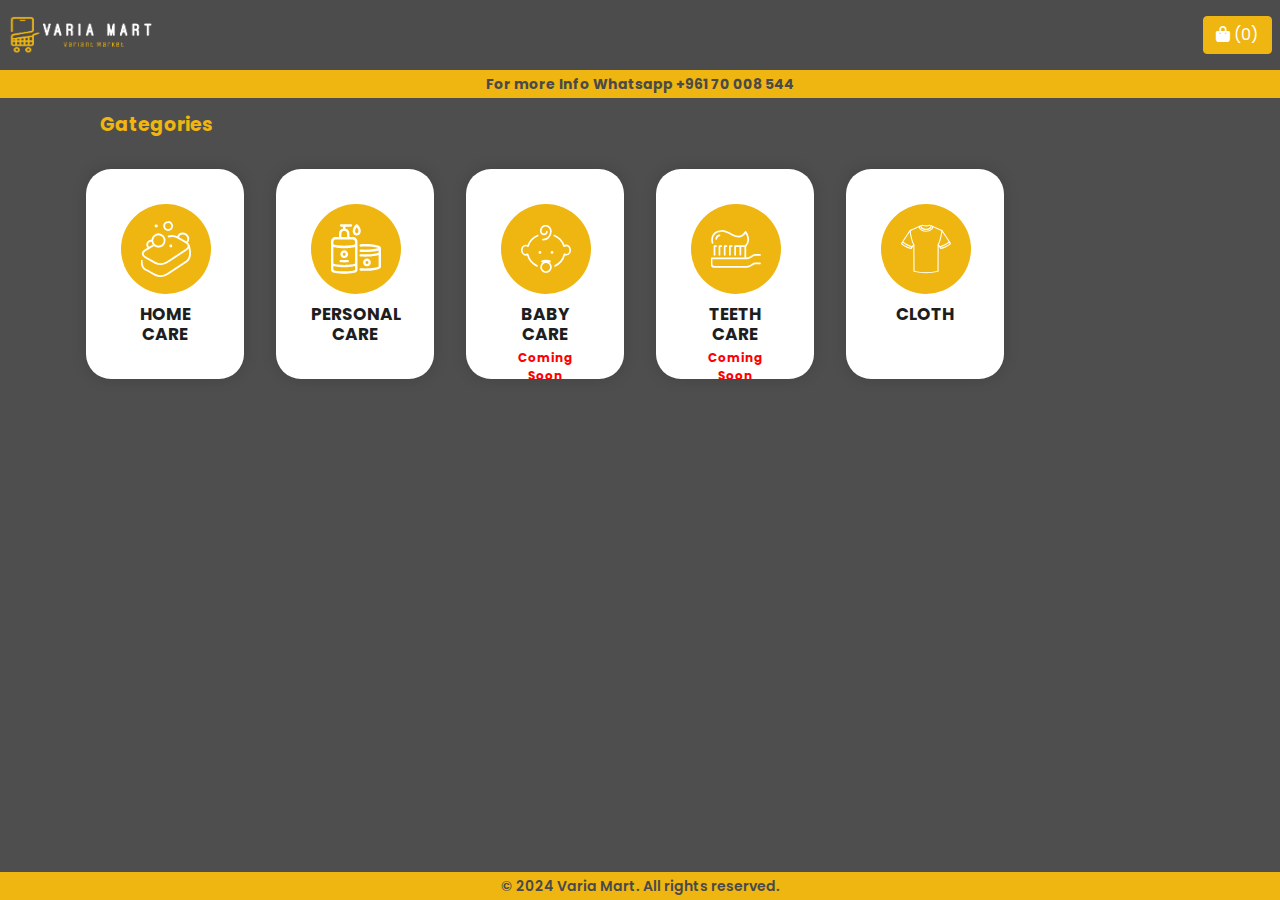
<file: index.html>
<!DOCTYPE html>
<html lang="en">
  <head>
    <meta charset="utf-8" />
    <meta name="color-scheme" content="light only" />
    <meta name="color-scheme" content="light dark" />

    <meta
      name="viewport"
      content="width=device-width, initial-scale=1, shrink-to-fit=no"
    />
    <link href="assets/css/googleFonts.css?ver=1.2" rel="stylesheet" />

    <title>Varia Mart</title>
    <meta content="" name="description" />
    <meta content="" name="keywords" />

    <!-- Favicons -->
    <link href="assets/images/favicon.png" rel="icon" />
    <link href="assets/images/apple-touch-icon.png" rel="apple-touch-icon" />

    <!-- Bootstrap core CSS -->
    <!-- <link
      rel="stylesheet"
      href="vendor/bootstrap/css/bootstrap.min.css?ver=1.2"
    /> -->

    <link
      rel="stylesheet"
      href="assets/css/bootstrap.min.css"
    />
    <!-- Additional CSS Files -->
    <link rel="stylesheet" href="assets/css/fontawesome.css?ver=1.2" />
    <link rel="stylesheet" href="assets/css/templatemo.css?ver=1.5" />
    <!-- <link rel="stylesheet" href="assets/css/owl.css?ver=1.2" /> -->
    <!-- <link rel="stylesheet" href="assets/css/animate.css?ver=1.2" /> -->
    <!-- <link rel="stylesheet" href="assets/css/swiper-bundle.min.css?ver=1.2" /> -->
    <link rel="stylesheet" href="assets/css/site.css?ver=1.5" />
    <!---->
  </head>

  <body>
    <!-- ***** Preloader Start ***** -->
    <div id="js-preloader" class="js-preloader">
      <div class="preloader-inner">
        <span class="dot"></span>
        <div class="dots">
          <span></span>
          <span></span>
          <span></span>
        </div>
      </div>
    </div>
    <!-- ***** Preloader End ***** -->

    <!-- ***** Header Area Start ***** -->
    <header class="header-area header-sticky">
      <div class="d-flex p-2" style="justify-content: space-between">
        <a href="index.html" class="logo">
          <img src="assets/images/1mainLogo.png" alt="Logo" />
        </a>
        <div class="col cartBtn p-0">
          <button
            type="button"
            class="btn btn-primary"
            data-toggle="modal"
            data-target="#cart"
          >
            <i class="fa fa-shopping-bag"></i> (<span class="total-count"></span
            >)
          </button>
          <!-- <button class="clear-cart btn btn-danger">Clear Cart</button> -->
        </div>
      </div>
      <div class="Whatsapp">
        <a href="https://wa.me/+96170008544" target="_blank"
          >For more Info Whatsapp +961 70 008 544</a
        >
      </div>
    </header>
    <!-- ***** Header Area End ***** -->

    <main>
      <div class="features mt-3 mb-3">
        <div class="container">
          <div class="col-lg-6 mb-3">
            <div class="containerTitle">
              <h2>Gategories</h2>
            </div>
          </div>
          <div class="row" id="categoryContainer"></div>
        </div>
      </div>

      <!-- Cart Modal -->
      <div
        class="modal fade"
        id="cart"
        tabindex="-1"
        role="dialog"
        aria-labelledby="exampleModalLabel"
        aria-hidden="true"
      >
        <div
          class="modal-dialog modal-dialog-centered modal-lg"
          role="document"
        >
          <div class="modal-content">
            <div class="modal-header">
              <h5 class="modal-title" id="exampleModalLabel">Cart</h5>
              <button
                type="button"
                class="close"
                data-dismiss="modal"
                aria-label="Close"
              >
                <span aria-hidden="true">&times;</span>
              </button>
            </div>
            <div class="modal-body">
              <table class="show-cart table"></table>
              <div>
                Total Items: <span class="item-cart"></span>
                <div class="totalPrice">
                  Total Price: $<span class="total-cart"></span>
                </div>
                <div class="exchangeRate">Exchange Rate 90,000 LBP</div>
              </div>
            </div>
            <div class="modal-footer">
              <button
                type="button"
                class="btn btn-secondary"
                data-dismiss="modal"
              >
                Close
              </button>
              <button
                type="button"
                data-toggle="modal"
                data-target="#orderCart"
                class="checkoutBtn btn btn-primary"
              >
                Checkout
              </button>
            </div>
          </div>
        </div>
      </div>
      <!-- Cart Modal -->

      <!-- Cart Order Modal -->
      <div
        class="modal fade"
        id="orderCart"
        tabindex="-1"
        role="dialog"
        aria-labelledby="exampleModalLabel"
        aria-hidden="true"
      >
        <div
          class="modal-dialog modal-dialog-centered modal-lg"
          role="document"
        >
          <div class="modal-content">
            <div class="modal-header">
              <h5 class="modal-title" id="exampleModalLabel">Info</h5>
              <button
                type="button"
                class="close"
                data-dismiss="modal"
                aria-label="Close"
              >
                <span aria-hidden="true">&times;</span>
              </button>
            </div>
            <div class="modal-body" id="emailForm">
              <div class="input-group input-group-sm mb-3">
                <div class="input-group-prepend">
                  <span
                    class="input-group-text formCartLabel"
                    id="inputGroup-sizing-sm"
                    >Name</span
                  >
                </div>
                <input
                  type="text"
                  class="form-control"
                  id="name"
                  aria-label="Small"
                  aria-describedby="inputGroup-sizing-sm"
                />
              </div>
              <div class="input-group input-group-sm mb-3">
                <div class="input-group-prepend">
                  <span
                    class="input-group-text formCartLabel"
                    id="inputGroup-sizing-sm"
                    >Number</span
                  >
                </div>
                <input
                  type="tel"
                  class="form-control"
                  id="number"
                  aria-label="Small"
                  aria-describedby="inputGroup-sizing-sm"
                />
              </div>
              <div>
                Total Items: <span class="item-cart"></span>
                <div class="totalPrice">
                  Total Price: $<span class="total-cart"></span>
                </div>
                <div class="exchangeRate">Exchange Rate 90,000 LBP</div>
              </div>
              <p class="text-start" style="color: red">
                *Delivery charges will apply according to your location.<br />We
                will contact you shortly to confirm the details.
              </p>
            </div>
            <div class="modal-footer">
              <button
                type="button"
                class="btn btn-secondary"
                data-dismiss="modal"
              >
                Close
              </button>
              <button
                type="button"
                onclick="sendEmail()"
                class="btn btn-primary"
              >
                Order now
              </button>
            </div>
          </div>
        </div>
      </div>
      <!-- Cart Order Modal -->
    </main>
    <footer class="mt-3">
      <div class="container">
        <div class="col-lg-12">
          <p class="footerData">© 2024 Varia Mart. All rights reserved.</p>
        </div>
      </div>
    </footer>

    <!-- Scripts -->
    <!-- jQuery -->
    <script src="https://ajax.googleapis.com/ajax/libs/jquery/3.5.1/jquery.min.js"></script>

    <!-- Bootstrap JS -->
    <script src="https://maxcdn.bootstrapcdn.com/bootstrap/4.0.0/js/bootstrap.min.js"></script>

    <!-- Bootstrap core JavaScript -->
    <!-- <script src="vendor/jquery/jquery.min.js?ver=1.2"></script>
    <script src="vendor/bootstrap/js/bootstrap.min.js?ver=1.2"></script> -->
    <!-- <script src="assets/js/isotope.min.js?ver=1.2"></script> -->
    <!-- <script src="assets/js/owl-carousel.js?ver=1.2"></script> -->
    <!-- <script src="assets/js/counter.js?ver=1.2"></script> -->
    <script src="assets/js/custom.js?ver=1.2"></script>
    <script src="assets/js/cart.js?ver=1.4"></script>
    <script src="assets/js/site.js?ver=1.2"></script>
  </body>
</html>
</file>
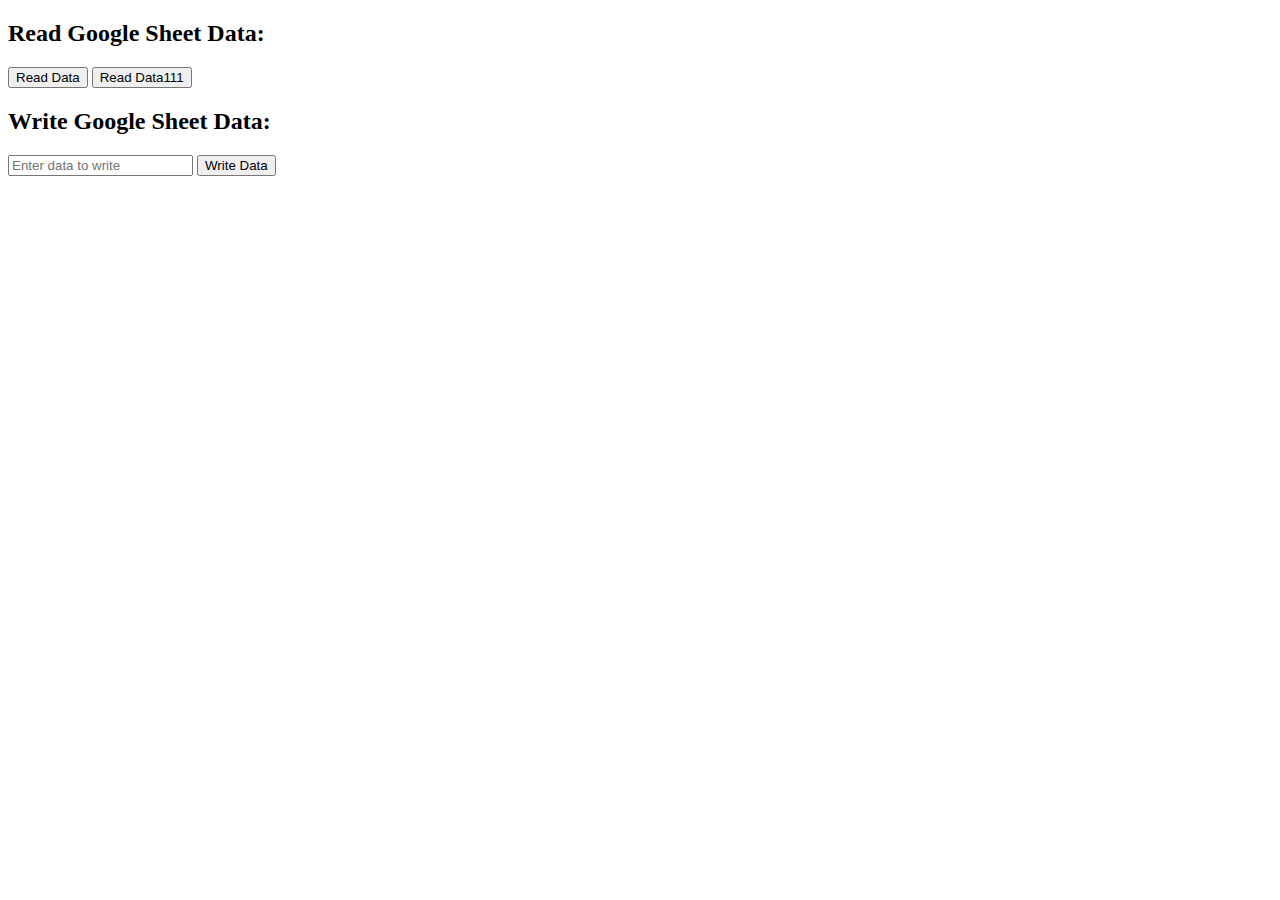
<file: test.html>
<!DOCTYPE html>
<html lang="en">
  <head>
    <meta charset="UTF-8" />
    <meta name="viewport" content="width=device-width, initial-scale=1.0" />
    <title>Read and Write Google Sheet Data</title>
  </head>
  <body>
    <h2>Read Google Sheet Data:</h2>
    <div id="readResult"></div>
    <button onclick="readData()">Read Data</button>
    <button onclick="readData1()">Read Data111</button>

    <h2>Write Google Sheet Data:</h2>
    <input type="text" id="writeInput" placeholder="Enter data to write" />
    <button onclick="authenticate()">Write Data</button>

    <script>
      const apiUrl = "https://sheets.googleapis.com/v4/spreadsheets/";

      const sheetId = "16VszPnGRiPHcFnU78eczPRI3hRJEjHbFFG3vBJUq8wM";

      const clientId =
        "526082832932-ddtah9a5gcsv3ket41hbeb3nmd1eeamj.apps.googleusercontent.com";

      const apiKey = "AIzaSyCeCvhUUS-Sxryx363mNu-RYlfiDNFJd5o";

      const scope = "https://www.googleapis.com/auth/spreadsheets";

      function authenticate() {
        gapi.auth.authorize(
          {
            client_id: clientId,
            scope: scope,
            immediate: false,
          },
          handleAuthResult
        );
      }

      function handleAuthResult(authResult) {
        if (authResult && !authResult.error) {
          writeData(authResult);
        } else {
          console.error("Authorization failed:", authResult.error);
        }
      }

      function writeData(authResult) {
        const inputData = document.getElementById("writeInput").value;
        const accessToken = authResult.access_token;
        fetch(
          `${apiUrl}${sheetId}/values/Sheet1!A1:A1:append?valueInputOption=USER_ENTERED&access_token=${accessToken}`,
          {
            method: "POST",
            headers: {
              "Content-Type": "application/json",
            },
            body: JSON.stringify({
              values: [[inputData]],
            }),
          }
        )
          .then((response) => response.json())
          .then((data) => {
            console.log("Data written successfully:", data);
          })
          .catch((error) => {
            console.error("Error writing data:", error);
          });
      }

      function readData() {
        fetch(`${apiUrl}${sheetId}/values/Products?key=${apiKey}`)
          .then((response) => response.json())
          .then((data) => {
            const values = data.values;
            const resultDiv = document.getElementById("readResult");
            resultDiv.innerHTML = "";
            if (values && values.length > 0) {
              values.forEach((row) => {
                console.log(row);
                row.forEach((cell) => {
                  console.log(cell);
                });
              });
              // const table = document.createElement("table");
              // values.forEach((row) => {
              //   const tr = document.createElement("tr");
              //   row.forEach((cell) => {
              //     const td = document.createElement("td");
              //     td.textContent = cell;
              //     tr.appendChild(td);
              //   });
              //   table.appendChild(tr);
              // });
              // resultDiv.appendChild(table);
            } else {
              resultDiv.textContent = "No data found";
            }
          })
          .catch((error) => {
            console.error("Error fetching data:", error);
            const resultDiv = document.getElementById("readResult");
            resultDiv.textContent = "Error: " + error.message;
          });
      }

      function readData1() {
        const base = `https://docs.google.com/spreadsheets/d/${sheetId}/gviz/tq?`;
        const sheetName = "Products";
        const query = encodeURIComponent("Select *");
        const url = `${base}&sheet=${sheetName}&tq=${query}`;
        const data = [];

        console.log("ready");

        fetch(url)
          .then((res) => res.text())
          .then((rep) => {
            const jsData = JSON.parse(rep.substring(47).slice(0, -2));
            console.log(jsData);
            const colz = [];
            jsData.table.cols.forEach((heading) => {
              if (heading.label) {
                const propName = heading.label
                  .toLowerCase()
                  .replace(/\s/g, "_");
                colz.push(propName);
              }
            });
            jsData.table.rows.forEach((main) => {
              if (main.c[0].v == "true") {
                const row = {};
                colz.forEach((ele, index) => {
                  row[ele] = main.c[index] != null ? main.c[index].v : "";
                });
                data.push(row);
              }
            });
            console.log(data);
          })
          .catch((error) => {
            console.error("Error fetching data:", error);
          });
      }

      function checkForSheetChanges() {
        readData1();
      }

      // Set up a timer to call checkForSheetChanges every 10 seconds
      setInterval(checkForSheetChanges, 10000);
    </script>
    <script src="https://apis.google.com/js/client.js"></script>
  </body>
</html>
</file>
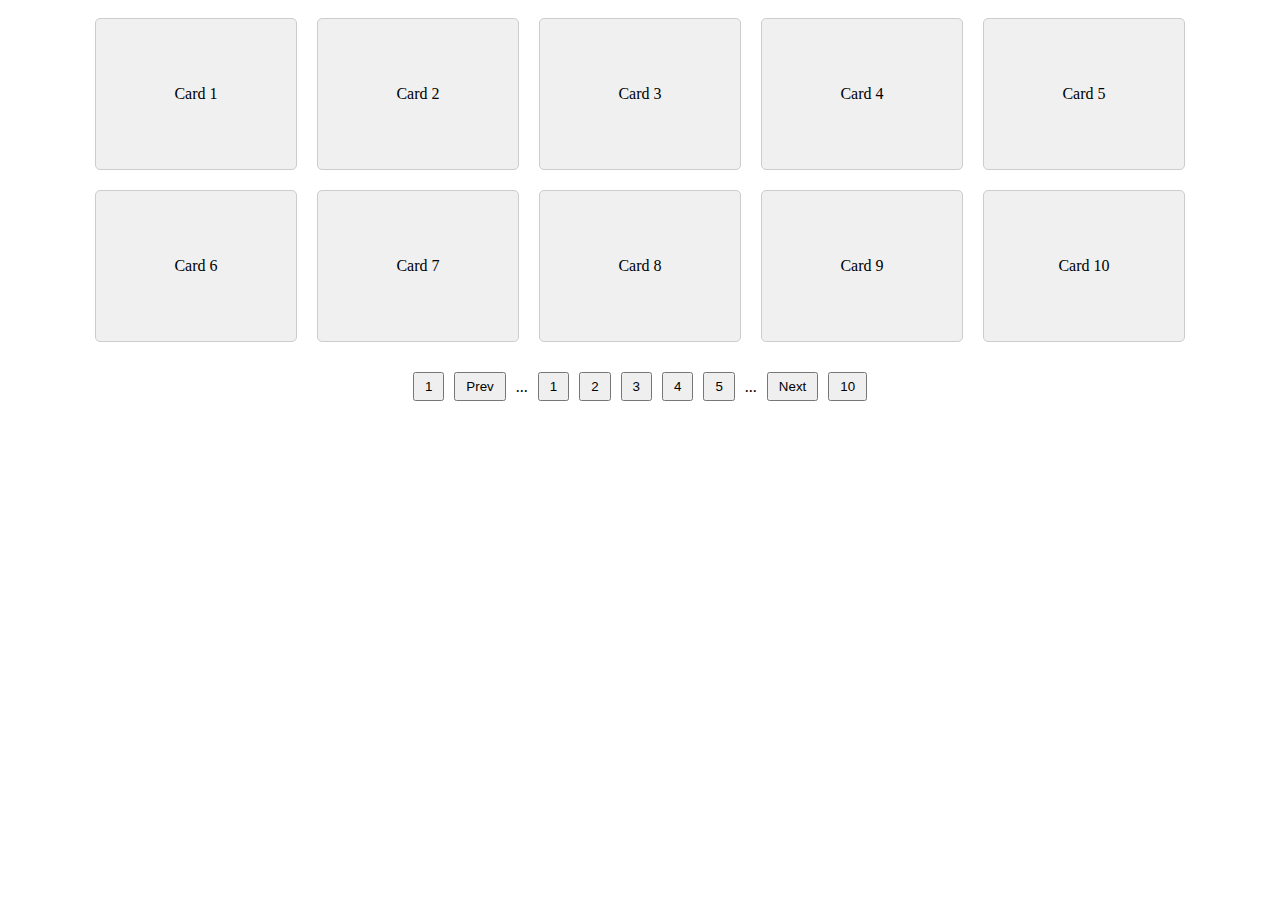
<file: material/pag.html>
<!DOCTYPE html>
<html lang="en">
<head>
    <meta charset="UTF-8">
    <meta name="viewport" content="width=device-width, initial-scale=1.0">
    <title>Card Pagination Example</title>
    <style>
        /* CSS for card container */
        #card-container {
            display: flex;
            flex-wrap: wrap;
            justify-content: center;
        }
        .card {
            width: 200px;
            height: 150px;
            margin: 10px;
            background-color: #f0f0f0;
            border: 1px solid #ccc;
            border-radius: 5px;
            display: flex;
            justify-content: center;
            align-items: center;
        }
        .pagination {
            margin-top: 20px;
            display: flex;
            justify-content: center;
            align-items: center;
        }
        .pagination button {
            margin: 0 5px;
            padding: 5px 10px;
            cursor: pointer;
        }
        .pagination .ellipsis {
            margin: 0 5px;
        }
    </style>
</head>
<body>

<div id="card-container"></div>

<div class="pagination" id="pagination"></div>

<script>
    const pageSize = 10; // Number of cards per page
    const totalRecords = 100;
    const totalPages = Math.ceil(totalRecords / pageSize);
    let currentPage = 1;

    // Function to generate dummy cards for a page
    function generateCards(page) {
        const container = document.getElementById('card-container');
        container.innerHTML = ''; // Clear previous cards

        const startIdx = (page - 1) * pageSize;
        const endIdx = Math.min(startIdx + pageSize, totalRecords);

        for (let i = startIdx; i < endIdx; i++) {
            const card = document.createElement('div');
            card.className = 'card';
            card.textContent = `Card ${i + 1}`;
            container.appendChild(card);
        }
    }

    // Function to generate pagination controls
    function generatePaginationControls() {
        const paginationContainer = document.getElementById('pagination');
        paginationContainer.innerHTML = ''; // Clear previous pagination controls

        if (totalPages <= 5) {
            // Show all page buttons
            for (let i = 1; i <= totalPages; i++) {
                paginationContainer.appendChild(createButton(i));
            }
        } else {
            // Show only the first, previous, next, last, and ellipsis buttons
            paginationContainer.appendChild(createButton(1)); // First button
            paginationContainer.appendChild(createButton('Prev')); // Previous button
            paginationContainer.appendChild(createEllipsis());

            // Determine which pages to show based on the current page
            let startPage, endPage;
            if (currentPage <= 3) {
                startPage = 1;
                endPage = 5;
            } else if (currentPage >= totalPages - 2) {
                startPage = totalPages - 4;
                endPage = totalPages;
            } else {
                startPage = currentPage - 2;
                endPage = currentPage + 2;
            }

            for (let i = startPage; i <= endPage; i++) {
                paginationContainer.appendChild(createButton(i));
            }

            paginationContainer.appendChild(createEllipsis());
            paginationContainer.appendChild(createButton('Next')); // Next button
            paginationContainer.appendChild(createButton(totalPages)); // Last button
        }
    }

    // Helper function to create a button
    function createButton(text) {
        const btn = document.createElement('button');
        btn.textContent = text;
        btn.addEventListener('click', () => {
            if (text === 'Prev') {
                goToPage(currentPage - 1);
            } else if (text === 'Next') {
                goToPage(currentPage + 1);
            } else {
                goToPage(parseInt(text));
            }
        });
        return btn;
    }

    // Helper function to create an ellipsis element
    function createEllipsis() {
        const ellipsis = document.createElement('span');
        ellipsis.textContent = '...';
        ellipsis.classList.add('ellipsis');
        return ellipsis;
    }

    // Function to navigate to a specific page
    function goToPage(page) {
        currentPage = page;
        generateCards(currentPage);
        generatePaginationControls();
        highlightCurrentPage();
    }

    // Function to highlight the current page button
    function highlightCurrentPage() {
        const paginationContainer = document.getElementById('pagination');
        const buttons = paginationContainer.querySelectorAll('button');
        buttons.forEach(button => {
            if (parseInt(button.textContent) === currentPage) {
                button.classList.add('current-page');
            } else {
                button.classList.remove('current-page');
            }
        });
    }

    // Show initial page and pagination controls
    generateCards(currentPage);
    generatePaginationControls();
    highlightCurrentPage();
</script>

</body>
</html>
</file>
<file: assets/css/googleFonts.css>
/* devanagari */
@font-face {
  font-family: 'Poppins';
  font-style: normal;
  font-weight: 100;
  font-display: swap;
  src: url(https://fonts.gstatic.com/s/poppins/v20/pxiGyp8kv8JHgFVrLPTucXtAKPY.woff2) format('woff2');
  unicode-range: U+0900-097F, U+1CD0-1CF9, U+200C-200D, U+20A8, U+20B9, U+20F0, U+25CC, U+A830-A839, U+A8E0-A8FF, U+11B00-11B09;
}
/* latin-ext */
@font-face {
  font-family: 'Poppins';
  font-style: normal;
  font-weight: 100;
  font-display: swap;
  src: url(https://fonts.gstatic.com/s/poppins/v20/pxiGyp8kv8JHgFVrLPTufntAKPY.woff2) format('woff2');
  unicode-range: U+0100-02AF, U+0304, U+0308, U+0329, U+1E00-1E9F, U+1EF2-1EFF, U+2020, U+20A0-20AB, U+20AD-20C0, U+2113, U+2C60-2C7F, U+A720-A7FF;
}
/* latin */
@font-face {
  font-family: 'Poppins';
  font-style: normal;
  font-weight: 100;
  font-display: swap;
  src: url(https://fonts.gstatic.com/s/poppins/v20/pxiGyp8kv8JHgFVrLPTucHtA.woff2) format('woff2');
  unicode-range: U+0000-00FF, U+0131, U+0152-0153, U+02BB-02BC, U+02C6, U+02DA, U+02DC, U+0304, U+0308, U+0329, U+2000-206F, U+2074, U+20AC, U+2122, U+2191, U+2193, U+2212, U+2215, U+FEFF, U+FFFD;
}
/* devanagari */
@font-face {
  font-family: 'Poppins';
  font-style: normal;
  font-weight: 200;
  font-display: swap;
  src: url(https://fonts.gstatic.com/s/poppins/v20/pxiByp8kv8JHgFVrLFj_Z11lFc-K.woff2) format('woff2');
  unicode-range: U+0900-097F, U+1CD0-1CF9, U+200C-200D, U+20A8, U+20B9, U+20F0, U+25CC, U+A830-A839, U+A8E0-A8FF, U+11B00-11B09;
}
/* latin-ext */
@font-face {
  font-family: 'Poppins';
  font-style: normal;
  font-weight: 200;
  font-display: swap;
  src: url(https://fonts.gstatic.com/s/poppins/v20/pxiByp8kv8JHgFVrLFj_Z1JlFc-K.woff2) format('woff2');
  unicode-range: U+0100-02AF, U+0304, U+0308, U+0329, U+1E00-1E9F, U+1EF2-1EFF, U+2020, U+20A0-20AB, U+20AD-20C0, U+2113, U+2C60-2C7F, U+A720-A7FF;
}
/* latin */
@font-face {
  font-family: 'Poppins';
  font-style: normal;
  font-weight: 200;
  font-display: swap;
  src: url(https://fonts.gstatic.com/s/poppins/v20/pxiByp8kv8JHgFVrLFj_Z1xlFQ.woff2) format('woff2');
  unicode-range: U+0000-00FF, U+0131, U+0152-0153, U+02BB-02BC, U+02C6, U+02DA, U+02DC, U+0304, U+0308, U+0329, U+2000-206F, U+2074, U+20AC, U+2122, U+2191, U+2193, U+2212, U+2215, U+FEFF, U+FFFD;
}
/* devanagari */
@font-face {
  font-family: 'Poppins';
  font-style: normal;
  font-weight: 300;
  font-display: swap;
  src: url(https://fonts.gstatic.com/s/poppins/v20/pxiByp8kv8JHgFVrLDz8Z11lFc-K.woff2) format('woff2');
  unicode-range: U+0900-097F, U+1CD0-1CF9, U+200C-200D, U+20A8, U+20B9, U+20F0, U+25CC, U+A830-A839, U+A8E0-A8FF, U+11B00-11B09;
}
/* latin-ext */
@font-face {
  font-family: 'Poppins';
  font-style: normal;
  font-weight: 300;
  font-display: swap;
  src: url(https://fonts.gstatic.com/s/poppins/v20/pxiByp8kv8JHgFVrLDz8Z1JlFc-K.woff2) format('woff2');
  unicode-range: U+0100-02AF, U+0304, U+0308, U+0329, U+1E00-1E9F, U+1EF2-1EFF, U+2020, U+20A0-20AB, U+20AD-20C0, U+2113, U+2C60-2C7F, U+A720-A7FF;
}
/* latin */
@font-face {
  font-family: 'Poppins';
  font-style: normal;
  font-weight: 300;
  font-display: swap;
  src: url(https://fonts.gstatic.com/s/poppins/v20/pxiByp8kv8JHgFVrLDz8Z1xlFQ.woff2) format('woff2');
  unicode-range: U+0000-00FF, U+0131, U+0152-0153, U+02BB-02BC, U+02C6, U+02DA, U+02DC, U+0304, U+0308, U+0329, U+2000-206F, U+2074, U+20AC, U+2122, U+2191, U+2193, U+2212, U+2215, U+FEFF, U+FFFD;
}
/* devanagari */
@font-face {
  font-family: 'Poppins';
  font-style: normal;
  font-weight: 400;
  font-display: swap;
  src: url(https://fonts.gstatic.com/s/poppins/v20/pxiEyp8kv8JHgFVrJJbecmNE.woff2) format('woff2');
  unicode-range: U+0900-097F, U+1CD0-1CF9, U+200C-200D, U+20A8, U+20B9, U+20F0, U+25CC, U+A830-A839, U+A8E0-A8FF, U+11B00-11B09;
}
/* latin-ext */
@font-face {
  font-family: 'Poppins';
  font-style: normal;
  font-weight: 400;
  font-display: swap;
  src: url(https://fonts.gstatic.com/s/poppins/v20/pxiEyp8kv8JHgFVrJJnecmNE.woff2) format('woff2');
  unicode-range: U+0100-02AF, U+0304, U+0308, U+0329, U+1E00-1E9F, U+1EF2-1EFF, U+2020, U+20A0-20AB, U+20AD-20C0, U+2113, U+2C60-2C7F, U+A720-A7FF;
}
/* latin */
@font-face {
  font-family: 'Poppins';
  font-style: normal;
  font-weight: 400;
  font-display: swap;
  src: url(https://fonts.gstatic.com/s/poppins/v20/pxiEyp8kv8JHgFVrJJfecg.woff2) format('woff2');
  unicode-range: U+0000-00FF, U+0131, U+0152-0153, U+02BB-02BC, U+02C6, U+02DA, U+02DC, U+0304, U+0308, U+0329, U+2000-206F, U+2074, U+20AC, U+2122, U+2191, U+2193, U+2212, U+2215, U+FEFF, U+FFFD;
}
/* devanagari */
@font-face {
  font-family: 'Poppins';
  font-style: normal;
  font-weight: 500;
  font-display: swap;
  src: url(https://fonts.gstatic.com/s/poppins/v20/pxiByp8kv8JHgFVrLGT9Z11lFc-K.woff2) format('woff2');
  unicode-range: U+0900-097F, U+1CD0-1CF9, U+200C-200D, U+20A8, U+20B9, U+20F0, U+25CC, U+A830-A839, U+A8E0-A8FF, U+11B00-11B09;
}
/* latin-ext */
@font-face {
  font-family: 'Poppins';
  font-style: normal;
  font-weight: 500;
  font-display: swap;
  src: url(https://fonts.gstatic.com/s/poppins/v20/pxiByp8kv8JHgFVrLGT9Z1JlFc-K.woff2) format('woff2');
  unicode-range: U+0100-02AF, U+0304, U+0308, U+0329, U+1E00-1E9F, U+1EF2-1EFF, U+2020, U+20A0-20AB, U+20AD-20C0, U+2113, U+2C60-2C7F, U+A720-A7FF;
}
/* latin */
@font-face {
  font-family: 'Poppins';
  font-style: normal;
  font-weight: 500;
  font-display: swap;
  src: url(https://fonts.gstatic.com/s/poppins/v20/pxiByp8kv8JHgFVrLGT9Z1xlFQ.woff2) format('woff2');
  unicode-range: U+0000-00FF, U+0131, U+0152-0153, U+02BB-02BC, U+02C6, U+02DA, U+02DC, U+0304, U+0308, U+0329, U+2000-206F, U+2074, U+20AC, U+2122, U+2191, U+2193, U+2212, U+2215, U+FEFF, U+FFFD;
}
/* devanagari */
@font-face {
  font-family: 'Poppins';
  font-style: normal;
  font-weight: 600;
  font-display: swap;
  src: url(https://fonts.gstatic.com/s/poppins/v20/pxiByp8kv8JHgFVrLEj6Z11lFc-K.woff2) format('woff2');
  unicode-range: U+0900-097F, U+1CD0-1CF9, U+200C-200D, U+20A8, U+20B9, U+20F0, U+25CC, U+A830-A839, U+A8E0-A8FF, U+11B00-11B09;
}
/* latin-ext */
@font-face {
  font-family: 'Poppins';
  font-style: normal;
  font-weight: 600;
  font-display: swap;
  src: url(https://fonts.gstatic.com/s/poppins/v20/pxiByp8kv8JHgFVrLEj6Z1JlFc-K.woff2) format('woff2');
  unicode-range: U+0100-02AF, U+0304, U+0308, U+0329, U+1E00-1E9F, U+1EF2-1EFF, U+2020, U+20A0-20AB, U+20AD-20C0, U+2113, U+2C60-2C7F, U+A720-A7FF;
}
/* latin */
@font-face {
  font-family: 'Poppins';
  font-style: normal;
  font-weight: 600;
  font-display: swap;
  src: url(https://fonts.gstatic.com/s/poppins/v20/pxiByp8kv8JHgFVrLEj6Z1xlFQ.woff2) format('woff2');
  unicode-range: U+0000-00FF, U+0131, U+0152-0153, U+02BB-02BC, U+02C6, U+02DA, U+02DC, U+0304, U+0308, U+0329, U+2000-206F, U+2074, U+20AC, U+2122, U+2191, U+2193, U+2212, U+2215, U+FEFF, U+FFFD;
}
/* devanagari */
@font-face {
  font-family: 'Poppins';
  font-style: normal;
  font-weight: 700;
  font-display: swap;
  src: url(https://fonts.gstatic.com/s/poppins/v20/pxiByp8kv8JHgFVrLCz7Z11lFc-K.woff2) format('woff2');
  unicode-range: U+0900-097F, U+1CD0-1CF9, U+200C-200D, U+20A8, U+20B9, U+20F0, U+25CC, U+A830-A839, U+A8E0-A8FF, U+11B00-11B09;
}
/* latin-ext */
@font-face {
  font-family: 'Poppins';
  font-style: normal;
  font-weight: 700;
  font-display: swap;
  src: url(https://fonts.gstatic.com/s/poppins/v20/pxiByp8kv8JHgFVrLCz7Z1JlFc-K.woff2) format('woff2');
  unicode-range: U+0100-02AF, U+0304, U+0308, U+0329, U+1E00-1E9F, U+1EF2-1EFF, U+2020, U+20A0-20AB, U+20AD-20C0, U+2113, U+2C60-2C7F, U+A720-A7FF;
}
/* latin */
@font-face {
  font-family: 'Poppins';
  font-style: normal;
  font-weight: 700;
  font-display: swap;
  src: url(https://fonts.gstatic.com/s/poppins/v20/pxiByp8kv8JHgFVrLCz7Z1xlFQ.woff2) format('woff2');
  unicode-range: U+0000-00FF, U+0131, U+0152-0153, U+02BB-02BC, U+02C6, U+02DA, U+02DC, U+0304, U+0308, U+0329, U+2000-206F, U+2074, U+20AC, U+2122, U+2191, U+2193, U+2212, U+2215, U+FEFF, U+FFFD;
}
/* devanagari */
@font-face {
  font-family: 'Poppins';
  font-style: normal;
  font-weight: 800;
  font-display: swap;
  src: url(https://fonts.gstatic.com/s/poppins/v20/pxiByp8kv8JHgFVrLDD4Z11lFc-K.woff2) format('woff2');
  unicode-range: U+0900-097F, U+1CD0-1CF9, U+200C-200D, U+20A8, U+20B9, U+20F0, U+25CC, U+A830-A839, U+A8E0-A8FF, U+11B00-11B09;
}
/* latin-ext */
@font-face {
  font-family: 'Poppins';
  font-style: normal;
  font-weight: 800;
  font-display: swap;
  src: url(https://fonts.gstatic.com/s/poppins/v20/pxiByp8kv8JHgFVrLDD4Z1JlFc-K.woff2) format('woff2');
  unicode-range: U+0100-02AF, U+0304, U+0308, U+0329, U+1E00-1E9F, U+1EF2-1EFF, U+2020, U+20A0-20AB, U+20AD-20C0, U+2113, U+2C60-2C7F, U+A720-A7FF;
}
/* latin */
@font-face {
  font-family: 'Poppins';
  font-style: normal;
  font-weight: 800;
  font-display: swap;
  src: url(https://fonts.gstatic.com/s/poppins/v20/pxiByp8kv8JHgFVrLDD4Z1xlFQ.woff2) format('woff2');
  unicode-range: U+0000-00FF, U+0131, U+0152-0153, U+02BB-02BC, U+02C6, U+02DA, U+02DC, U+0304, U+0308, U+0329, U+2000-206F, U+2074, U+20AC, U+2122, U+2191, U+2193, U+2212, U+2215, U+FEFF, U+FFFD;
}
/* devanagari */
@font-face {
  font-family: 'Poppins';
  font-style: normal;
  font-weight: 900;
  font-display: swap;
  src: url(https://fonts.gstatic.com/s/poppins/v20/pxiByp8kv8JHgFVrLBT5Z11lFc-K.woff2) format('woff2');
  unicode-range: U+0900-097F, U+1CD0-1CF9, U+200C-200D, U+20A8, U+20B9, U+20F0, U+25CC, U+A830-A839, U+A8E0-A8FF, U+11B00-11B09;
}
/* latin-ext */
@font-face {
  font-family: 'Poppins';
  font-style: normal;
  font-weight: 900;
  font-display: swap;
  src: url(https://fonts.gstatic.com/s/poppins/v20/pxiByp8kv8JHgFVrLBT5Z1JlFc-K.woff2) format('woff2');
  unicode-range: U+0100-02AF, U+0304, U+0308, U+0329, U+1E00-1E9F, U+1EF2-1EFF, U+2020, U+20A0-20AB, U+20AD-20C0, U+2113, U+2C60-2C7F, U+A720-A7FF;
}
/* latin */
@font-face {
  font-family: 'Poppins';
  font-style: normal;
  font-weight: 900;
  font-display: swap;
  src: url(https://fonts.gstatic.com/s/poppins/v20/pxiByp8kv8JHgFVrLBT5Z1xlFQ.woff2) format('woff2');
  unicode-range: U+0000-00FF, U+0131, U+0152-0153, U+02BB-02BC, U+02C6, U+02DA, U+02DC, U+0304, U+0308, U+0329, U+2000-206F, U+2074, U+20AC, U+2122, U+2191, U+2193, U+2212, U+2215, U+FEFF, U+FFFD;
}
</file>
<file: assets/css/templatemo.css>
/*

TemplateMo 589 lugx gaming

https://templatemo.com/tm-589-lugx-gaming

*/

/* ---------------------------------------------
Table of contents
------------------------------------------------
01. font & reset css
02. reset
03. global styles
04. header
05. banner
06. features
07. testimonials
08. contact
09. footer

--------------------------------------------- */
/* 
---------------------------------------------
font & reset css
--------------------------------------------- 
*/
@import url("https://fonts.googleapis.com/css2?family=Poppins:wght@100;200;300;400;500;600;700;800;900");
/* 
---------------------------------------------
reset
--------------------------------------------- 
*/
html,
body,
div,
span,
applet,
object,
iframe,
h1,
h2,
h3,
h4,
h5,
h6,
p,
blockquote,
div pre,
a,
abbr,
acronym,
address,
big,
cite,
code,
del,
dfn,
em,
font,
img,
ins,
kbd,
q,
s,
samp,
small,
strike,
strong,
sub,
sup,
tt,
var,
b,
u,
i,
center,
dl,
dt,
dd,
ol,
ul,
li,
figure,
header,
nav,
section,
article,
aside,
footer,
figcaption {
  margin: 0;
  padding: 0;
  border: 0;
  outline: 0;
}

.clearfix:after {
  content: ".";
  display: block;
  clear: both;
  visibility: hidden;
  line-height: 0;
  height: 0;
}

.clearfix {
  display: inline-block;
}

html[xmlns] .clearfix {
  display: block;
}

* html .clearfix {
  height: 1%;
}

ul,
li {
  padding: 0;
  margin: 0;
  list-style: none;
}

header,
nav,
section,
article,
aside,
footer,
hgroup {
  display: block;
}

* {
  box-sizing: border-box;
}

html,
body {
  font-family: "Poppins", sans-serif;
  -ms-text-size-adjust: 100%;
  -webkit-font-smoothing: antialiased;
  -moz-osx-font-smoothing: grayscale;
  background-color: #4e4e4e;
}

a {
  text-decoration: none !important;
}

h1,
h2,
h3,
h4,
h5,
h6 {
  color: #1e1e1e;
  margin-top: 0px;
  margin-bottom: 0px;
  font-weight: 700;
}

ul {
  margin-bottom: 0px;
}

p {
  font-size: 14px;
  line-height: 28px;
  color: #4a4a4a;
}

img {
  width: 100%;
  overflow: hidden;
}

/* 
---------------------------------------------
Global Styles
--------------------------------------------- 
*/
html,
body {
  font-family: "Poppins", sans-serif;
}

::selection {
  background: #0071f8;
  color: #fff;
}

::-moz-selection {
  background: #0071f8;
  color: #fff;
}

.section {
  /* margin-top: 120px; */
}

.section-heading {
  margin-bottom: 70px;
}

.section-heading h2 {
  font-size: 36px;
  font-weight: 700;
  text-transform: capitalize;
  margin-top: 20px;
  line-height: 44px;
}

.section-heading h2 em {
  font-style: normal;
  color: #0071f8;
}

.section-heading h6 {
  color: #ee626b;
  font-size: 15px;
  text-transform: uppercase;
  font-weight: 700;
}

.main-button a {
  display: inline-block;
  background-color: #ee626b;
  text-transform: uppercase;
  color: #fff;
  font-size: 14px;
  font-weight: 600;
  height: 50px;
  line-height: 50px;
  padding: 0px 30px;
  border-radius: 25px;
  transition: all 0.3s;
}

.main-button a:hover {
  background-color: #efb611;
  color: #fff;
}

/* 
---------------------------------------------
Pre-loader Style
--------------------------------------------- 
*/

.js-preloader {
  position: fixed;
  top: 0;
  left: 0;
  right: 0;
  bottom: 0;
  background-color: #4e4e4e;
  display: -webkit-box;
  display: flex;
  -webkit-box-align: center;
  align-items: center;
  -webkit-box-pack: center;
  justify-content: center;
  opacity: 1;
  visibility: visible;
  z-index: 9999;
  -webkit-transition: opacity 0.25s ease;
  transition: opacity 0.25s ease;
}

.js-preloader.loaded {
  opacity: 0;
  visibility: hidden;
  pointer-events: none;
}

@-webkit-keyframes dot {
  50% {
    -webkit-transform: translateX(96px);
    transform: translateX(96px);
  }
}

@keyframes dot {
  50% {
    -webkit-transform: translateX(96px);
    transform: translateX(96px);
  }
}

@-webkit-keyframes dots {
  50% {
    -webkit-transform: translateX(-31px);
    transform: translateX(-31px);
  }
}

@keyframes dots {
  50% {
    -webkit-transform: translateX(-31px);
    transform: translateX(-31px);
  }
}

.preloader-inner {
  position: relative;
  width: 142px;
  height: 40px;
  background: transparent;
}

.preloader-inner .dot {
  position: absolute;
  width: 16px;
  height: 16px;
  top: 12px;
  left: 15px;
  background: #efb611;
  border-radius: 50%;
  -webkit-transform: translateX(0);
  transform: translateX(0);
  -webkit-animation: dot 2.8s infinite;
  animation: dot 2.8s infinite;
}

.preloader-inner .dots {
  -webkit-transform: translateX(0);
  transform: translateX(0);
  margin-top: 12px;
  margin-left: 31px;
  -webkit-animation: dots 2.8s infinite;
  animation: dots 2.8s infinite;
}

.preloader-inner .dots span {
  display: block;
  float: left;
  width: 16px;
  height: 16px;
  margin-left: 16px;
  background: #efb611;
  border-radius: 50%;
}

/* 
---------------------------------------------
Header Style
--------------------------------------------- 
*/

.background-header {
  background-color: #0071f8 !important;
  border-radius: 0px 0px 25px 25px;
  height: 80px !important;
  position: fixed !important;
  top: 0 !important;
  left: 0;
  right: 0;
  box-shadow: 0px 0px 10px rgba(0, 0, 0, 0.15) !important;
  -webkit-transition: all 0.5s ease 0s;
  -moz-transition: all 0.5s ease 0s;
  -o-transition: all 0.5s ease 0s;
  transition: all 0.5s ease 0s;
}

.header-area .main-nav {
  background: #4e4e4e;
  display: flex;
}

.header-area .main-nav .logo {
  -webkit-transition: all 0.3s ease 0s;
  -moz-transition: all 0.3s ease 0s;
  -o-transition: all 0.3s ease 0s;
  transition: all 0.3s ease 0s;
  display: inline-block;
}

.header-area .main-nav .logo h1 {
  font-size: 36px;
  text-transform: uppercase;
  color: #fff;
  font-weight: 600;
  margin-right: 30px;
  padding-right: 30px;
  border-right: 1px solid rgba(250, 250, 250, 0.3);
}

.background-header .main-nav .logo {
  margin-top: 18px;
}

.header-area .main-nav ul.nav {
  border-radius: 0px 0px 25px 25px;
  flex-basis: 100%;
  margin-top: 10px;
  justify-content: right;
  -webkit-transition: all 0.3s ease 0s;
  -moz-transition: all 0.3s ease 0s;
  -o-transition: all 0.3s ease 0s;
  transition: all 0.3s ease 0s;
  position: relative;
  z-index: 999;
}

.header-area .main-nav .nav li:last-child {
  padding-right: 0px;
}

.header-area .main-nav .nav li {
  padding-left: 10px;
  padding-right: 10px;
  height: 40px;
  line-height: 40px;
}

.header-area .main-nav .nav li a {
  display: block;
  padding-left: 20px;
  padding-right: 20px;
  border-radius: 20px;
  font-weight: 300;
  font-size: 15px;
  height: 40px;
  line-height: 40px;
  text-transform: capitalize;
  color: #fff;
  -webkit-transition: all 0.4s ease 0s;
  -moz-transition: all 0.4s ease 0s;
  -o-transition: all 0.4s ease 0s;
  transition: all 0.4s ease 0s;
  border: transparent;
  letter-spacing: 0.25px;
}

.header-area .main-nav .nav li:last-child a {
  background-color: #ee626b;
  text-transform: uppercase;
  font-weight: 500;
}

.header-area .main-nav .nav li:last-child:hover a {
  background-color: #ee626b;
}

.header-area .main-nav .nav li:hover a {
  background-color: rgba(255, 255, 255, 0.1);
}

.header-area .main-nav .nav li a.active {
  color: #fff;
  background-color: rgba(255, 255, 255, 0.1);
}

.background-header .main-nav .nav li a.active {
  color: #fff;
  background-color: rgba(255, 255, 255, 0.1);
}

.header-area .main-nav .menu-trigger {
  cursor: pointer;
  position: absolute;
  top: 33px;
  width: 32px;
  height: 40px;
  text-indent: -9999em;
  z-index: 99;
  right: 20px;
  display: none;
}

.background-header .main-nav .menu-trigger {
  top: 22px;
}

.background-header .main-nav ul.nav {
  margin-top: 20px;
}

.header-area .main-nav .menu-trigger span,
.header-area .main-nav .menu-trigger span:before,
.header-area .main-nav .menu-trigger span:after {
  -moz-transition: all 0.4s;
  -o-transition: all 0.4s;
  -webkit-transition: all 0.4s;
  transition: all 0.4s;
  background-color: #fff;
  display: block;
  position: absolute;
  width: 30px;
  height: 2px;
  left: 0;
}

.header-area .main-nav .menu-trigger span:before,
.header-area .main-nav .menu-trigger span:after {
  -moz-transition: all 0.4s;
  -o-transition: all 0.4s;
  -webkit-transition: all 0.4s;
  transition: all 0.4s;
  background-color: #fff;
  display: block;
  position: absolute;
  width: 30px;
  height: 2px;
  left: 0;
  width: 75%;
}

.header-area .main-nav .menu-trigger span:before,
.header-area .main-nav .menu-trigger span:after {
  content: "";
}

.header-area .main-nav .menu-trigger span {
  top: 16px;
}

.header-area .main-nav .menu-trigger span:before {
  -moz-transform-origin: 33% 100%;
  -ms-transform-origin: 33% 100%;
  -webkit-transform-origin: 33% 100%;
  transform-origin: 33% 100%;
  top: -10px;
  z-index: 10;
}

.header-area .main-nav .menu-trigger span:after {
  -moz-transform-origin: 33% 0;
  -ms-transform-origin: 33% 0;
  -webkit-transform-origin: 33% 0;
  transform-origin: 33% 0;
  top: 10px;
}

.header-area .main-nav .menu-trigger.active span,
.header-area .main-nav .menu-trigger.active span:before,
.header-area .main-nav .menu-trigger.active span:after {
  background-color: transparent;
  width: 100%;
}

.header-area .main-nav .menu-trigger.active span:before {
  -moz-transform: translateY(6px) translateX(1px) rotate(45deg);
  -ms-transform: translateY(6px) translateX(1px) rotate(45deg);
  -webkit-transform: translateY(6px) translateX(1px) rotate(45deg);
  transform: translateY(6px) translateX(1px) rotate(45deg);
  background-color: #fff;
}

.background-header .main-nav .menu-trigger.active span:before {
  background-color: #fff;
}

.header-area .main-nav .menu-trigger.active span:after {
  -moz-transform: translateY(-6px) translateX(1px) rotate(-45deg);
  -ms-transform: translateY(-6px) translateX(1px) rotate(-45deg);
  -webkit-transform: translateY(-6px) translateX(1px) rotate(-45deg);
  transform: translateY(-6px) translateX(1px) rotate(-45deg);
  background-color: #fff;
}

.background-header .main-nav .menu-trigger.active span:after {
  background-color: #fff;
}

.header-area.header-sticky .nav li a.active {
  color: #fff;
}

.visible {
  display: inline !important;
}

@media (max-width: 1200px) {
  .header-area .main-nav .nav li {
    padding-left: 5px;
    padding-right: 5px;
  }
}

@media (max-width: 767px) {
  .background-header .main-nav {
    box-shadow: 0px 0px 15px rgba(0, 0, 0, 0.15);
    border-radius: 0px 0px 25px 25px;
    width: 100%;
  }
  .background-header .main-nav .nav,
  .header-area .main-nav .nav {
    background-color: #fff;
  }
  .background-header .main-nav .nav li a,
  .header-area .main-nav .nav li a {
    line-height: 50px;
    height: 50px;
    font-weight: 400;
    color: #1e1e1e;
    background-color: #fff;
    border-radius: 0px 0px 25px 25px;
  }
  .background-header .main-nav .nav li,
  .header-area .main-nav .nav li {
    border-top: 1px solid #ddd;
    background-color: #f1f0fe;
    height: 50px;
    border-radius: 0px 0px 25px 25px;
  }
  .background-header .main-nav .nav li:last-child,
  .header-area .main-nav .nav li:last-child {
    border-radius: 0px 0px 25px 25px;
  }
  .header-area .main-nav .nav {
    height: auto;
    flex-basis: 100%;
  }
  .header-area .main-nav .logo {
    position: absolute;
    left: 30px;
    top: 0px;
  }
  .background-header .main-nav .logo {
    top: 0px;
  }
  .background-header .main-nav .border-button {
    top: 0px !important;
  }
  .header-area .main-nav .border-button {
    position: absolute;
    top: 15px;
    right: 70px;
  }
  .header-area.header-sticky .nav li a:hover,
  .header-area.header-sticky .nav li a.active {
    color: #ee626b !important;
    opacity: 1;
  }
  .header-area.header-sticky .nav li.search-icon a {
    width: 100%;
  }
  .header-area .nav li:last-child a {
    background-color: transparent !important;
    font-weight: 300 !important;
    text-transform: capitalize !important;
  }
  .header-area {
    background-color: transparent;
    /* padding: 0px 15px;
    height: 80px; */
    box-shadow: none;
    text-align: center;
  }
  .header-area .container {
    padding: 0px;
  }
  .header-area .logo {
    /* margin-left: 0px;
    margin-top: 30px; */
  }
  .header-area .menu-trigger {
    display: block !important;
  }
  .header-area .main-nav {
    overflow: hidden;
  }
  .header-area .main-nav .nav {
    float: none;
    width: 100%;
    display: none;
    -webkit-transition: all 0s ease 0s;
    -moz-transition: all 0s ease 0s;
    -o-transition: all 0s ease 0s;
    transition: all 0s ease 0s;
    margin-left: 0px;
  }
  .header-area .main-nav .nav li:first-child {
    border-top: 1px solid #eee;
  }
  .header-area.header-sticky .nav {
    margin-top: 100px !important;
  }
  .background-header.header-sticky .nav {
    margin-top: 80px !important;
  }
  .header-area .main-nav .nav li {
    width: 100%;
    background: #fff;
    padding-left: 0px !important;
    padding-right: 0px !important;
  }
}

/* 
---------------------------------------------
Banner Style
--------------------------------------------- 
*/

.main-banner {
  /* background-image: url(../images/banner-bg.jpg); */
  border-radius: 0px 0px 150px 150px;
  /* background-position: center bottom;
  background-repeat: no-repeat;
  background-size: cover; */
  padding: 110px 0px;
}

.main-banner .caption h6 {
  font-size: 20px;
  text-transform: uppercase;
  color: #fff;
  font-weight: 500;
  letter-spacing: 0.5px;
}

.main-banner .caption h2 {
  font-size: 48px;
  color: #fff;
  margin-top: 20px;
  position: relative;
  padding-bottom: 5px;
  margin-bottom: 40px;
}

.main-banner .caption h2:after {
  position: absolute;
  background-image: url(../images/caption-dec.png);
  width: 202px;
  height: 12px;
  content: "";
  left: 125px;
  bottom: 0;
}

.main-banner .caption p {
  color: #fff;
  margin-bottom: 70px;
}

.main-banner .caption form {
  position: relative;
  max-width: 450px;
}

.main-banner .caption form input {
  max-width: 450px;
  width: 100%;
  height: 50px;
  outline: none;
  border-radius: 25px;
  background-color: #fff;
  border: none;
  padding: 0px 25px;
  font-size: 14px;
  color: #7a7a7a;
}

.main-banner .caption form button {
  display: inline-block;
  height: 50px;
  line-height: 50px;
  background-color: #ee626b;
  color: #fff;
  font-size: 15px;
  text-transform: uppercase;
  font-weight: 500;
  padding: 0px 25px;
  border: none;
  border-radius: 25px;
  position: absolute;
  right: 0;
  top: 0;
  transition: all 0.3s;
}

.main-banner .caption form button:hover {
  background-color: #0071f8;
}

.main-banner .right-image {
  position: relative;
}

.main-banner .right-image img {
  border-radius: 25px;
}

.main-banner .right-image span.price {
  position: absolute;
  right: 20px;
  top: 20px;
  border-radius: 25px;
  background-color: #008af8;
  font-size: 22px;
  text-transform: uppercase;
  font-weight: 700;
  color: #fff;
  padding: 4px 15px;
}

.main-banner .right-image span.offer {
  position: absolute;
  left: -25px;
  bottom: -25px;
  border-radius: 50%;
  background-color: #ee626b;
  font-size: 28px;
  text-transform: uppercase;
  font-weight: 700;
  color: #fff;
  display: inline-block;
  width: 100px;
  height: 100px;
  text-align: center;
  line-height: 100px;
}

/* 
---------------------------------------------
Services Style
--------------------------------------------- 
*/

.features {
  margin-top: -80px;
}

.features .item {
  padding: 35px;
  box-shadow: 0px 0px 15px rgba(0, 0, 0, 0.15);
  border-radius: 25px;
  background-color: #fff;
  text-align: center;
}

.features .item h4 {
  font-size: 17px;
  margin-top: 10px;
  text-transform: uppercase;
  font-weight: 700;
  color: #1e1e1e;
}

.features .item .image {
  width: 90px;
  height: 90px;
  display: inline-block;
  text-align: center;
  line-height: 90px;
  background-color: #efb611;
  border-radius: 50%;
  transition: all 0.3s;
}

.features .item:hover .image {
  background-color: #4e4e4e;
}

/* 
---------------------------------------------
Trending Style
--------------------------------------------- 
*/

.trending .main-button {
  margin-top: 32px;
  text-align: right;
}

.trending .item {
  background-color: #fff;
  position: relative;
  overflow: hidden;
  border-radius: 25px;
  /* margin-bottom: 30px; */
}

.trending .item .thumb {
  /* position: relative; */
  border-radius: 25px;
  overflow: hidden;
}

.trending .item span.price em,
.most-played .item span.price em {
  font-style: normal;
  font-weight: 400;
  font-size: 14px;
  text-decoration: line-through;
  display: block;
}

.trending .item span.price,
.most-played .item span.price {
  text-align: right;
  position: absolute;
  right: 20px;
  top: 20px;
  border-radius: 10px;
  background-color: #efb611;
  font-size: 17px;
  text-transform: uppercase;
  font-weight: 600;
  color: #fff;
  padding: 8px 15px 6px 15px;
}

.trending .item .down-content {
  padding: 25px;
}

.trending .item .down-content span.category {
  font-size: 14px;
  color: #7a7a7a;
  margin-bottom: 5px;
  display: inline-block;
}

.trending .item .down-content h4 {
  font-size: 17px;
  font-weight: 600;
  transition: all 0.3s;
}

.trending .item .down-content a {
  position: absolute;
  display: inline-block;
  text-align: center;
  line-height: 40px;
  width: 40px;
  height: 40px;
  background-color: #ee626b;
  color: #fff;
  border-radius: 50%;
  right: 25px;
  bottom: 25px;
  transition: all 0.3s;
}

.trending .item:hover .down-content h4 {
  color: #0071f8;
}

.trending .item:hover .down-content a {
  background-color: #0071f8;
}

/* 
---------------------------------------------
Most Played Style
--------------------------------------------- 
*/

.most-played {
  /* background-color: #f7f7f7;
  padding: 100px 0px;
  border-radius: 150px; */
}

.most-played .main-button {
  margin-top: 32px;
  text-align: right;
}

.most-played .item {
  background-color: #fff;
  position: relative;
  border-radius: 25px;
  text-align: center;
  margin-bottom: 40px;
}

.most-played .item .thumb {
  /* position: relative; */
  border-radius: 25px;
  overflow: hidden;
}

.most-played .item .down-content {
  padding: 20px 15px 40px 15px;
}

.most-played .item .down-content span.category {
  font-size: 14px;
  color: #7a7a7a;
  margin-bottom: 5px;
  display: inline-block;
}

.most-played .item .down-content h4 {
  font-size: 17px;
  font-weight: 600;
  transition: all 0.3s;
}

.most-played .item .down-content a {
  position: absolute;
  display: inline-block;
  text-align: center;
  line-height: 40px;
  height: 40px;
  padding: 0px 15px;
  background-color: #4e4e4e;
  color: #fff;
  border-radius: 20px;
  font-size: 15px;
  text-transform: uppercase;
  font-weight: 600;
  left: 50%;
  transform: translateX(-50%);
  bottom: 3px;
  transition: all 0.3s;
}

.most-played .item:hover .down-content h4 {
  color: #0071f8;
}

.most-played .item .down-content a:hover {
  background-color: #efb611;
  color: #4e4e4e;
}

/* 
---------------------------------------------
Categories Style
--------------------------------------------- 
*/

.categories .main-button {
  margin-top: 30px;
}

.categories .item {
  background-color: #0071f8;
  position: relative;
  border-radius: 25px;
  text-align: center;
  margin-bottom: 30px;
}

.categories .item .thumb {
  position: relative;
  border-radius: 25px;
  overflow: hidden;
}

.categories .item h4 {
  font-size: 17px;
  font-weight: 600;
  color: #fff;
  padding: 22px;
  margin-bottom: 0px;
}

/* 
---------------------------------------------
CTA Style
--------------------------------------------- 
*/

.cta {
  position: relative;
}

.cta::after {
  background-image: url(../images/cta-bg.jpg);
  max-width: 550px;
  max-height: 510px;
  width: 100%;
  height: 100%;
  position: absolute;
  content: "";
  border-radius: 25px;
  left: 50%;
  transform: translateX(-275px);
  top: 0;
  z-index: -1;
}

.cta .shop {
  margin-top: 80px;
  background-color: #f7f7f7;
  border-radius: 25px;
  padding: 80px;
}

.cta .shop .section-heading {
  margin-right: 30px;
  margin-bottom: 50px;
}

.cta .shop p {
  font-weight: 600;
  font-size: 16px;
}

.cta .shop .main-button {
  margin-top: 50px;
}

.cta .subscribe {
  background-color: #f7f7f7;
  border-radius: 25px;
  padding: 80px 60px;
}

.cta .subscribe .section-heading {
  margin-bottom: 50px;
}

.cta .subscribe form {
  position: relative;
  max-width: 100%;
}

.cta .subscribe form input {
  max-width: 100%;
  width: 100%;
  height: 50px;
  outline: none;
  border-radius: 25px;
  background-color: #fff;
  border: none;
  padding: 0px 25px;
  font-size: 14px;
  color: #7a7a7a;
}

.cta .subscribe form button {
  display: inline-block;
  height: 50px;
  line-height: 50px;
  background-color: #ee626b;
  color: #fff;
  font-size: 15px;
  text-transform: uppercase;
  font-weight: 500;
  padding: 0px 25px;
  border: none;
  border-radius: 25px;
  position: absolute;
  right: 0;
  top: 0;
  transition: all 0.3s;
}

.cta .subscribe form button:hover {
  background-color: #0071f8;
}

/* 
---------------------------------------------
Footer Style
--------------------------------------------- 
*/

footer {
  /*margin-top: 150px;
   background-color: #0071f8;
  background-repeat: no-repeat;
  background-size: cover; 
  background-image: url(../images/footer-bg.jpg);
  min-height: 150px;
  border-radius: 150px 150px 0px 0px;*/
}

footer p a {
  color: #fff;
  transition: all 0.3s;
  position: relative;
  z-index: 3;
}

footer p a:hover {
  opacity: 0.75;
}

/* 
---------------------------------------------
Page Header Style
--------------------------------------------- 
*/

.page-heading {
  background-image: url(../images/page-heading-bg.jpg);
  border-radius: 0px 0px 150px 150px;
  background-position: center bottom;
  background-repeat: no-repeat;
  background-size: cover;
  padding: 200px 0px 100px 0px;
  text-align: center;
}

.page-heading span {
  display: inline-block;
  font-size: 16px;
  color: #fff;
}

.page-heading span a {
  color: #fff;
}

.page-heading h3 {
  font-size: 48px;
  text-transform: uppercase;
  color: #fff;
  margin-top: 20px;
  position: relative;
  margin-bottom: 20px;
}

/* 
---------------------------------------------
Shop Page Style
--------------------------------------------- 
*/

.trending ul.trending-filter {
  list-style: none;
  text-align: center;
  margin-bottom: 70px;
}

.trending ul.trending-filter li {
  display: inline-block;
  margin: 5px 8px;
}

.trending ul.trending-filter li a {
  display: inline-block;
  text-align: center;
  font-size: 15px;
  text-transform: uppercase;
  font-weight: 600;
  color: #1e1e1e;
  background-color: #eee;
  padding: 8px 20px;
  border-radius: 25px;
  transition: all 0.3s;
}

.trending ul.trending-filter li a.is_active {
  background-color: #ee626b;
  color: #fff;
}

.trending ul.trending-filter li a.is_active:hover {
  color: #fff;
}

.trending ul.trending-filter li a:hover {
  color: #ee626b;
}

.trending-box .item {
  background-color: #eeeeee;
  position: relative;
  overflow: hidden;
  border-radius: 25px;
  margin-bottom: 30px;
}

.trending-box .item .thumb {
  position: relative;
  border-radius: 25px;
  overflow: hidden;
}

.trending-box .item span.price em {
  font-style: normal;
  font-weight: 400;
  font-size: 14px;
  text-decoration: line-through;
  display: block;
}

.trending-box .item span.price {
  text-align: right;
  position: absolute;
  right: 20px;
  top: 20px;
  border-radius: 10px;
  background-color: #008af8;
  font-size: 17px;
  text-transform: uppercase;
  font-weight: 600;
  color: #fff;
  padding: 8px 15px 6px 15px;
}

.trending-box .item .down-content {
  padding: 25px;
}

.trending-box .item .down-content span.category {
  font-size: 14px;
  color: #7a7a7a;
  margin-bottom: 5px;
  display: inline-block;
}

.trending-box .item .down-content h4 {
  font-size: 17px;
  font-weight: 600;
  transition: all 0.3s;
}

.trending-box .item .down-content a {
  position: absolute;
  display: inline-block;
  text-align: center;
  line-height: 40px;
  width: 40px;
  height: 40px;
  background-color: #ee626b;
  color: #fff;
  border-radius: 50%;
  right: 25px;
  bottom: 25px;
  transition: all 0.3s;
}

.trending-box .item:hover .down-content h4 {
  color: #0071f8;
}

.trending-box .item:hover .down-content a {
  background-color: #0071f8;
}

.trending ul.pagination {
  margin-top: 50px;
  text-align: center;
  width: 100%;
  display: inline-block;
}

.trending ul.pagination li {
  display: inline-block;
  margin: 0px 5px;
}

.trending ul.pagination li a {
  display: inline-block;
  width: 40px;
  height: 40px;
  line-height: 40px;
  text-align: center;
  background-color: #eee;
  color: #1e1e1e;
  font-size: 15px;
  font-weight: 600;
  border-radius: 50%;
  transition: all 0.3s;
}

.trending ul.pagination li a:hover,
.trending ul.pagination li a.is_active {
  background-color: #0071f8;
  color: #fff;
}

/* 
---------------------------------------------
Single Page Style
--------------------------------------------- 
*/

.single-product .sep {
  width: 100%;
  height: 1px;
  background-color: #eee;
  margin: 80px 0px;
}

.single-product .left-image {
  margin-right: 80px;
}

.single-product .left-image img {
  border-radius: 25px;
}

.single-product h4 {
  font-size: 27px;
  margin-bottom: 20px;
}

.single-product span.price {
  font-size: 27px;
  font-weight: 700;
  color: #0071f8;
}

.single-product span.price em {
  font-style: normal;
  color: #c8c8c8;
  font-size: 17px;
  text-decoration: line-through;
  font-weight: 500;
  margin-right: 5px;
}

.single-product p {
  margin-top: 50px;
  margin-bottom: 60px;
}

.single-product form input {
  width: 80px;
  height: 50px;
  background-color: #f7f7f7;
  border: 1px solid #e7e7e7;
  border-radius: 25px;
  text-align: center;
  float: left;
  margin-right: 15px;
}

.single-product form {
  display: inline;
}

.single-product form button {
  display: inline-block;
  height: 50px;
  line-height: 50px;
  background-color: #ee626b;
  color: #fff;
  font-size: 15px;
  text-transform: uppercase;
  font-weight: 500;
  padding: 0px 25px;
  border: none;
  border-radius: 25px;
  transition: all 0.3s;
}

.single-product form button i {
  margin-right: 5px;
}

.single-product form button:hover {
  background-color: #0071f8;
}

.single-product ul {
  margin-top: 60px;
}

.single-product ul li {
  display: block;
  margin: 20px 0px;
  font-size: 14px;
  color: #0071f8;
}

.single-product ul li:last-child {
  margin-bottom: 0px;
}

.single-product ul li span {
  width: 120px;
  display: inline-block;
  color: #aaa;
}

.tabs-content {
  background-color: #f7f7f7;
  border-radius: 25px;
  padding: 60px;
  transition: all 0.3s;
}

.tabs-content .nav-link {
  border: none;
  border-radius: 0px;
  background-color: transparent !important;
  font-size: 20px;
  font-weight: 600;
  color: #1e1e1e;
  padding: 0px;
}

.tabs-content ul.nav-tabs {
  border-bottom: none;
}

.tabs-content ul.nav-tabs li {
  border-right: 1px solid #d7d7d7;
  margin-right: 30px;
  padding-right: 30px;
}

.tabs-content ul.nav-tabs li:last-child {
  border-right: none;
  margin-right: 0px;
  padding-right: 0px;
}

.tabs-content .nav-tabs .nav-link.active {
  color: #0071f8;
}

.tabs-content .tab-content {
  margin-top: 30px;
}

.related-games .main-button {
  text-align: right;
  margin-top: 32px;
}

/* 
---------------------------------------------
Contact PAge Style
--------------------------------------------- 
*/

.contact-page .left-text {
  background-color: #f7f7f7;
  border-radius: 25px;
  padding: 60px;
}

.contact-page .left-text .section-heading {
  margin-bottom: 50px;
}

.contact-page .left-text p {
  margin-bottom: 50px;
}

.contact-page .left-text ul li {
  display: block;
  font-size: 16px;
  color: #aaaaaa;
  font-size: 300;
  margin-bottom: 30px;
}

.contact-page .left-text ul li:last-child {
  margin-bottom: 0px;
}

.contact-page .left-text ul li span {
  display: block;
  font-size: 14px;
  font-weight: 600;
  color: #4a4a4a;
  margin-bottom: 5px;
}

.contact-page .right-content {
  margin-left: 50px;
}

.contact-page .right-content #map {
  margin-bottom: 60px;
}

.contact-page .right-content form input {
  width: 100%;
  height: 50px;
  border-radius: 25px;
  padding: 0px 20px;
  background-color: #f7f7f7;
  border: 1px solid #e7e7e7;
  font-size: 14px;
  color: #4a4a4a;
  margin-bottom: 30px;
}

.contact-page .right-content form textarea {
  width: 100%;
  height: 130px;
  border-radius: 25px;
  padding: 20px 20px;
  background-color: #f7f7f7;
  border: 1px solid #e7e7e7;
  font-size: 14px;
  color: #4a4a4a;
  margin-bottom: 30px;
}

.contact-page .right-content form button {
  display: inline-block;
  height: 50px;
  line-height: 50px;
  background-color: #ee626b;
  color: #fff;
  font-size: 15px;
  text-transform: uppercase;
  font-weight: 500;
  padding: 0px 25px;
  border: none;
  border-radius: 25px;
  transition: all 0.3s;
}

.contact-page .right-content form button:hover {
  background-color: #0071f8;
}

/* 
---------------------------------------------
Responsive Style
--------------------------------------------- 
*/

body {
  overflow-x: hidden;
}

@media (max-width: 767px) {
  .main-banner .right-image span.offer {
    left: 20px;
    bottom: 20px;
  }
  .cta .subscribe form button {
    position: relative;
    width: 100%;
    margin-top: 15px;
  }
}

@media (max-width: 992px) {
  .header-area .main-nav .logo img {
    max-width: 110px;
  }
  .header-area .main-nav .nav li a {
    padding-left: 10px;
    padding-right: 10px;
  }
  .header-area .main-nav ul.nav {
    margin-top: 0px;
  }
  .background-header .main-nav ul.nav {
    margin-top: 20px;
  }
  .main-banner .caption {
    margin-bottom: 45px;
    text-align: center;
  }
  .main-banner .caption form,
  .main-banner .caption form input {
    max-width: 100%;
  }

  .trending .main-button,
  .cta::after,
  .most-played .main-button,
  .related-games .main-button {
    display: none;
  }
  .most-played .section-heading {
    text-align: center;
  }
  .cta .shop {
    padding: 30px;
    margin-bottom: 30px;
  }
  .cta .subscribe {
    padding: 30px;
  }
  .cta .shop .section-heading {
    margin-right: 0px;
  }
  .trending ul.trending-filter li a {
    font-size: 13px;
    padding: 8px 10px;
  }
  .trending ul.trending-filter li {
    margin: 5px 2px;
  }
  .single-product .left-image {
    margin-right: 0px;
    margin-bottom: 45px;
  }
  .tabs-content .nav-link {
    font-size: 16px;
  }
  .tabs-content ul.nav-tabs li {
    margin-right: 15px;
    padding-right: 15px;
  }
  .page-heading {
    padding: 140px 0px 100px 0px;
  }
  .contact-page .right-content {
    margin-left: 0px;
    margin-top: 45px;
  }
}

@media (max-width: 1200px) {
}
</file>
<file: assets/css/site.css>
:root {
  --text-color-light: #efb611; /* Default text color for light mode */
  --bg-color-light: #4e4e4e; /* Default background color for light mode */

  --text-color-dark: red; /* Default text color for dark mode */
  --bg-color-dark: white; /* Default background color for dark mode */
}
@media (forced-colors: active) {
  :root {
    color-scheme: light;
  }
}
body {
  /* color: var(--text-color-light) !important; */
  background-color: var(--bg-color-light) !important;
}

.item {
  height: 210px; /* Adjust the height as per your requirement */
  overflow: hidden; /* Hide overflowing content */
}

footer {
  position: fixed;
  left: 0;
  bottom: 0;
  width: 100%;
  background-color: #efb611;
  color: #4e4e4e;
  text-align: center;
  font-weight: 600;
}
.main-nav {
  justify-content: center;
}

.header-area {
  /* display: flex; */
  justify-content: center;
  /* border-bottom: 1px solid #efb611; */
  position: sticky;
  top: 0;
  z-index: 100;
  background-color: #4c4c4c;
}

.header-area img {
  max-width: 280px;
  max-height: 86%;
}
.logo {
  width: 146px;
}

.containerTitle h2 {
  color: #efb611;
  font-size: 19px;
}

/* @media (max-width: 992px) {
  .header-area .main-nav .logo img {
    max-width: 400px;
  }
} */

.popup-container {
  display: none;
  position: fixed;
  top: 0;
  left: 0;
  width: 100%;
  height: 100%;
  background-color: rgba(0, 0, 0, 0.5);
  z-index: 999;
}

.popup-content {
  position: absolute;
  top: 50%;
  left: 50%;
  transform: translate(-50%, -50%);
  background-color: #fff;
  padding: 20px;
  border-radius: 5px;
}

.close-btn {
  position: absolute;
  top: 10px;
  right: 10px;
  cursor: pointer;
  font-size: 24px;
  z-index: 1;
}

.product-item {
  background-size: contain;
  background-position: center;
  background-repeat: no-repeat;
  cursor: pointer;
}

@media only screen and (max-width: 600px) {
  .item {
    height: 181px !important; 
  }
  
  .features .item {
    padding: 18px !important;
  }
  img#popupImage {
    width: 233px !important;
  }
  .popup-content {
    width: 90% !important; /* Set popup width to full viewport width */
  }
  /* .modal-content {
    width: 100px !important;
  } */
  .most-played .item .down-content a {
    width: 90% !important;
  }
  /* Make the table row flex container */
  .show-cart tr {
    display: flex;
    flex-wrap: wrap;
    justify-content: space-between;
  }

  /* Set the width of the first cell to 100% */
  .show-cart td.cartTd {
    flex-basis: 100%;
  }

  .cartTd {
    border-bottom: none !important;
    padding-bottom: 0px !important;
  }
  .cartItemTotal,
  .priceInputCart {
    border-top: none !important;
  }
}

.trending .item span.price.price-discount,
.most-played .item span.price.price-discount {
  background-color: red;
}
.trending .item span.price,
.most-played .item span.price {
  right: 10px;
  top: 8px;
}

.mainbackArrow {
  color: #efb611 !important;
}
.mainbackArrow:hover {
  color: #fff !important;
}
.sku-container {
  text-align: center;
  background-color: #4e4e4e;
}
.category-item {
  cursor: pointer;
}
#categoryName {
  color: #fff;
}

.comingSoon {
  margin-top: 5px;
  color: red;
  font-weight: bolder;
  line-height: normal !important;
  font-size: 12px !important;
}

.popup-content {
  width: 600px; /* Set popup width to full viewport width */
}
/* .modal-content {
  width: 200px;
} */

.popup-content #popupImage {
  display: block;
  margin: 0 auto;
}

table {
  width: 100%;
}

td,
th {
  /* border: 1px solid #dddddd; */
  text-align: center;
}
/* .grey-bg {
  border: 1px solid black;

  background-color: #dddddd;
} */
#popupDescription {
  font-size: 10px !important;
  line-height: 16px !important;
}

.btn-primary {
  background-color: #efb611 !important;
  border-color: #efb611 !important;
}
.cartTd {
  text-align: left !important;
  vertical-align: middle !important;
}

.table.cartTable td,
.table th {
  padding: 0px !important;
}

.cartBtn {
  display: flex;
  justify-content: end;
  align-items: center;
}
.formCartLabel {
  width: 80px;
  background-color: #5a6268 !important;
  color: #fff !important;
  font-weight: bolder !important;
}
.totalPrice {
  color: green;
  font-weight: bold;
}

.thumb {
  width: 100%; /* Adjust width as needed */
  height: 100%;
}

.empty-div {
  cursor: pointer;
  width: 100%;
  height: 100%;
}
.hidden-input {
  opacity: 0;
  cursor: pointer;

  /* pointer-events: none; */
  width: 100%;
  height: 100%;
}

.show-cart.table td {
  vertical-align: middle !important;
}

.footerData {
  margin-bottom: 0% !important;
}

.most-played {
  margin-bottom: 10px;
}

main {
  background-color: #4e4e4e;
}

.btns {
  display: flex;
  justify-content: center;
}

.exchangeRate {
  font-weight: bold;
  text-decoration: underline;
}

.Whatsapp {
  display: flex;
  justify-content: center;
  background-color: #efb611;
}
.Whatsapp a {
  text-decoration: none;
  font-size: 14px;
  line-height: 28px;
  color: #4a4a4a;
  font-weight: bold;
}
</file>
